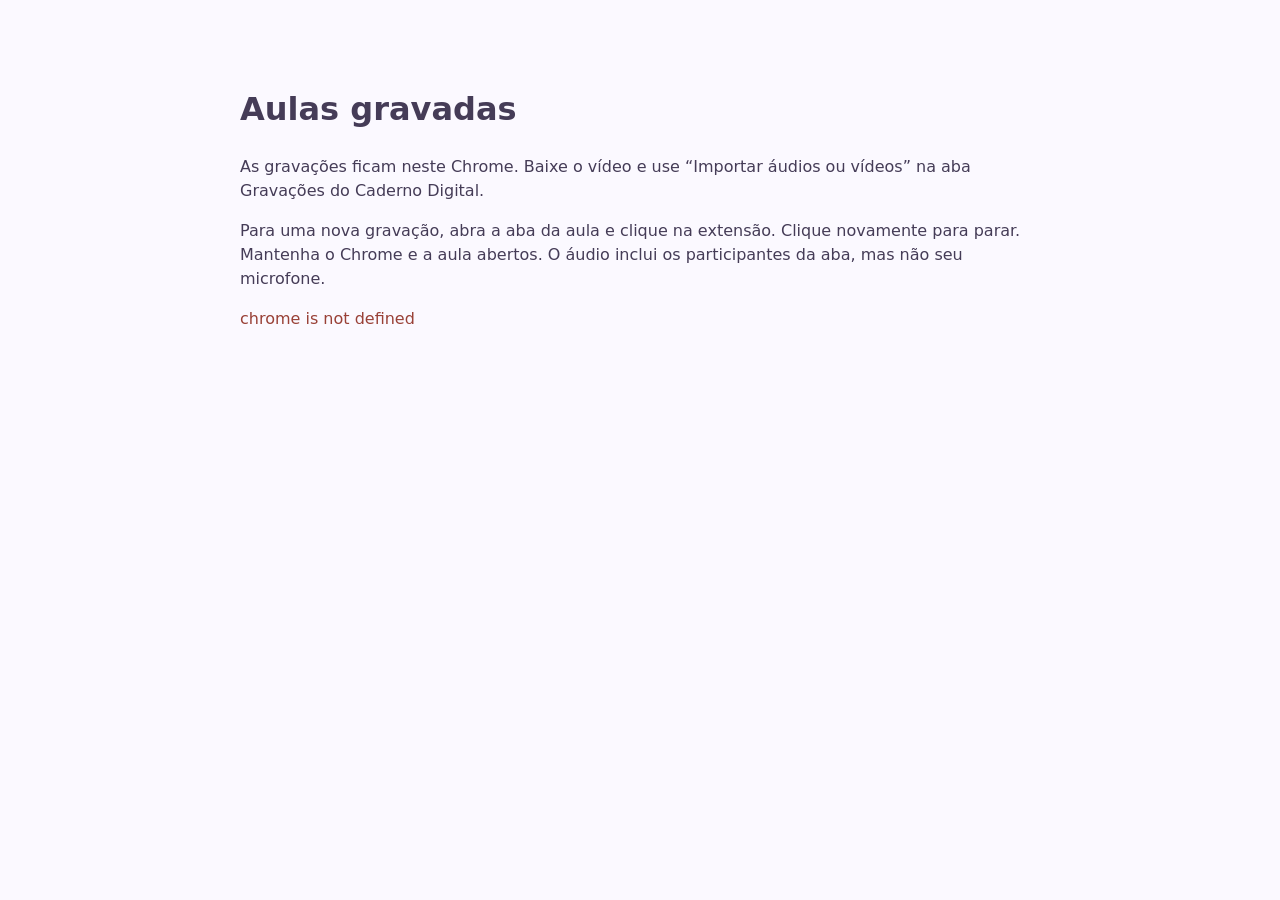
<file: chrome-recorder/library.html>
<!doctype html><html lang="pt-BR"><meta charset="utf-8"><meta name="viewport" content="width=device-width,initial-scale=1"><title>Aulas gravadas — Caderno Digital</title><link rel="stylesheet" href="library.css"><main><h1>Aulas gravadas</h1><p>As gravações ficam neste Chrome. Baixe o vídeo e use “Importar áudios ou vídeos” na aba Gravações do Caderno Digital.</p><p>Para uma nova gravação, abra a aba da aula e clique na extensão. Clique novamente para parar. Mantenha o Chrome e a aula abertos. O áudio inclui os participantes da aba, mas não seu microfone.</p><p id="status" role="status"></p><section id="list"></section></main><script src="store.js"></script><script src="library.js"></script></html>
</file>
<file: chrome-recorder/library.css>
body{font:16px/1.5 system-ui;background:#fbf9ff;color:#453c57;margin:0}main{max-width:800px;margin:40px auto;padding:24px}article{padding:20px;background:white;border:1px solid #ddd5e8;border-radius:16px;margin:16px 0}button{background:#705889;border:0;border-radius:8px;color:white;padding:12px 18px;cursor:pointer}#status{color:#994137}small{display:block;margin-bottom:12px}
</file>
